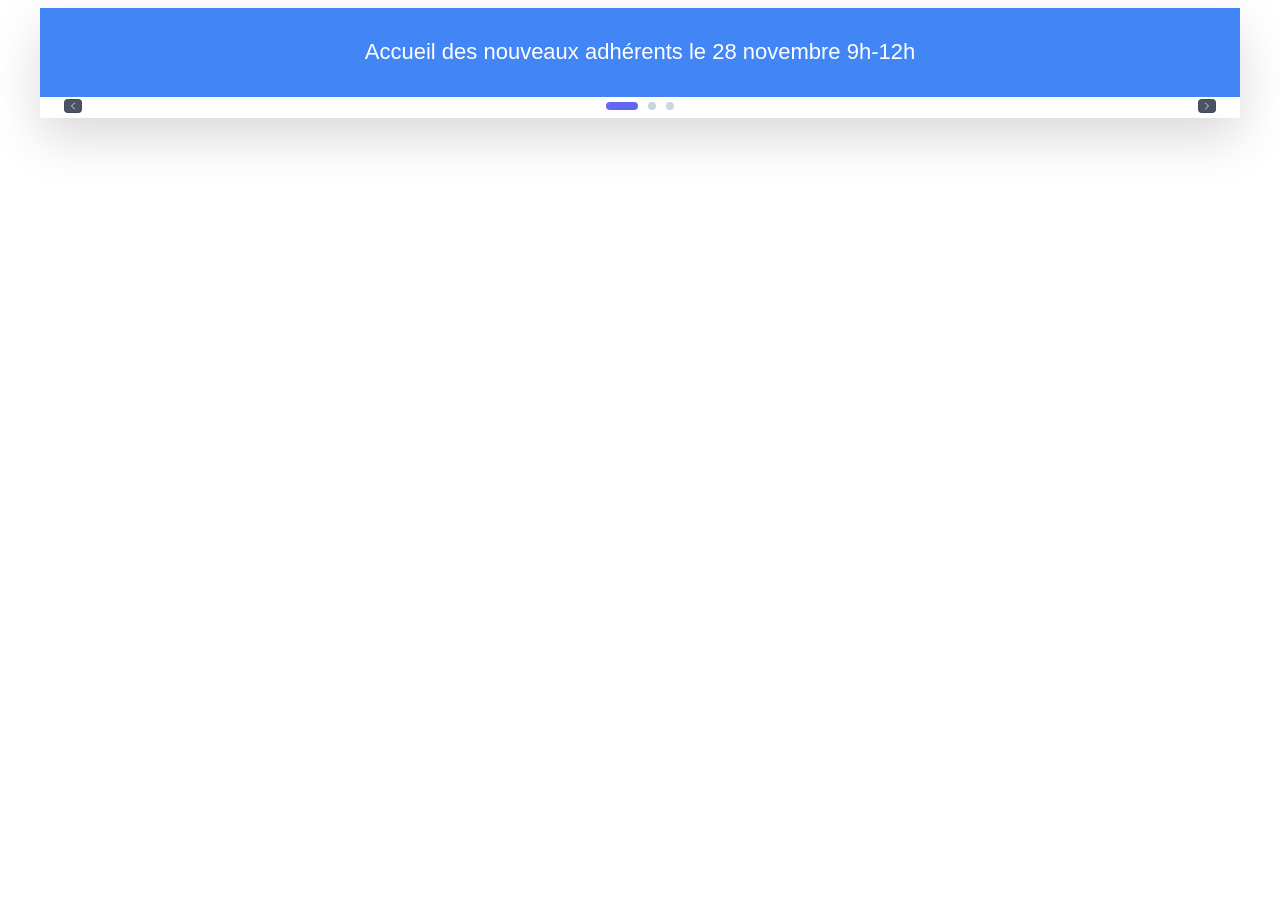
<file: index.html>
<!DOCTYPE html>
  <html lang="fr">
  <head>
    <meta charset="UTF-8">
    <meta name="viewport" content="width=device-width, initial-scale=1.0">
    <title>Carrousel animé 27112026 18:41</title>
    <link rel="stylesheet" href="style.css">
    <script async src="https://www.googletagmanager.com/gtag/js?id=G-N63RBPCESD"></script>
      <script>
        window.dataLayer = window.dataLayer || [];
        function gtag(){dataLayer.push(arguments);}
        gtag('js', new Date());
        gtag('config', 'G-N63RBPCESD');
    </script>
    </head> 
  <body>
    <div class="carousel" id="carousel">  
        <!-- Annonce = 1 -->
        <section class="slide active" style="background-color:RGB(66, 133, 244);">
          
          <p-std>Accueil des nouveaux adhérents le 28 novembre 9h-12h</p-std>
        </section>  
        <!-- Annonce = 2 -->
        <section class="slide" style="background-color:RGB(255, 255, 255);">
          
          <p-std><a
            href="https://www.randocotedamour.fr/page/2056249-nos-actualites"
            target="_blank"
            rel="noopener noreferrer"
            class="boutonBleu"
            data-annonce="All">
            Toutes nos actualités
          </a></p-std>
        </section>  
        <!-- Annonce = 3 -->
        <section class="slide" style="background-color:RGB(66, 133, 244);">
          
          <p-std>Le programme des Randos Patrimoine est arrivé  >>><a
            href="https://www.randocotedamour.fr/articles/224869-randos-patrimoine"
            target="_blank"
            rel="noopener noreferrer"
            class="mon-lien"
            data-annonce="Rando_Patrimoine">
             Consulter
          </a></p-std>
        </section>
     <!-- Navigation et Puces -->
    <div class="carousel-nav">
      
      <!-- Bouton Précédent -->
      <button id="prevBtn" aria-label="Diapositive précédente" class="btn-nav">
        <svg class="icon" viewBox="0 0 24 24" fill="none" stroke="currentColor" stroke-width="2" stroke-linecap="round" stroke-linejoin="round">
          <polyline points="15 18 9 12 15 6"></polyline>
        </svg>
      </button>
   <!-- Indicateurs / Points (Dots) -->
      <div class="dots-container" id="dots-container"> <button class="dot active" aria-label="Aller à la slide 1" data-index="0"></button> <button class="dot" aria-label="Aller à la slide 2" data-index="1"></button> <button class="dot" aria-label="Aller à la slide 3" data-index="2"></button></div>
      <!-- Bouton Suivant -->
      <button id="nextBtn" aria-label="Diapositive suivante" class="btn-nav">
        <svg class="icon" viewBox="0 0 24 24" fill="none" stroke="currentColor" stroke-width="2" stroke-linecap="round" stroke-linejoin="round">
          <polyline points="9 18 15 12 9 6"></polyline>
        </svg>
      </button>
    </div> 
  </div>
  
    <script src="script.js"></script>
    </body>
  </html>
</file>
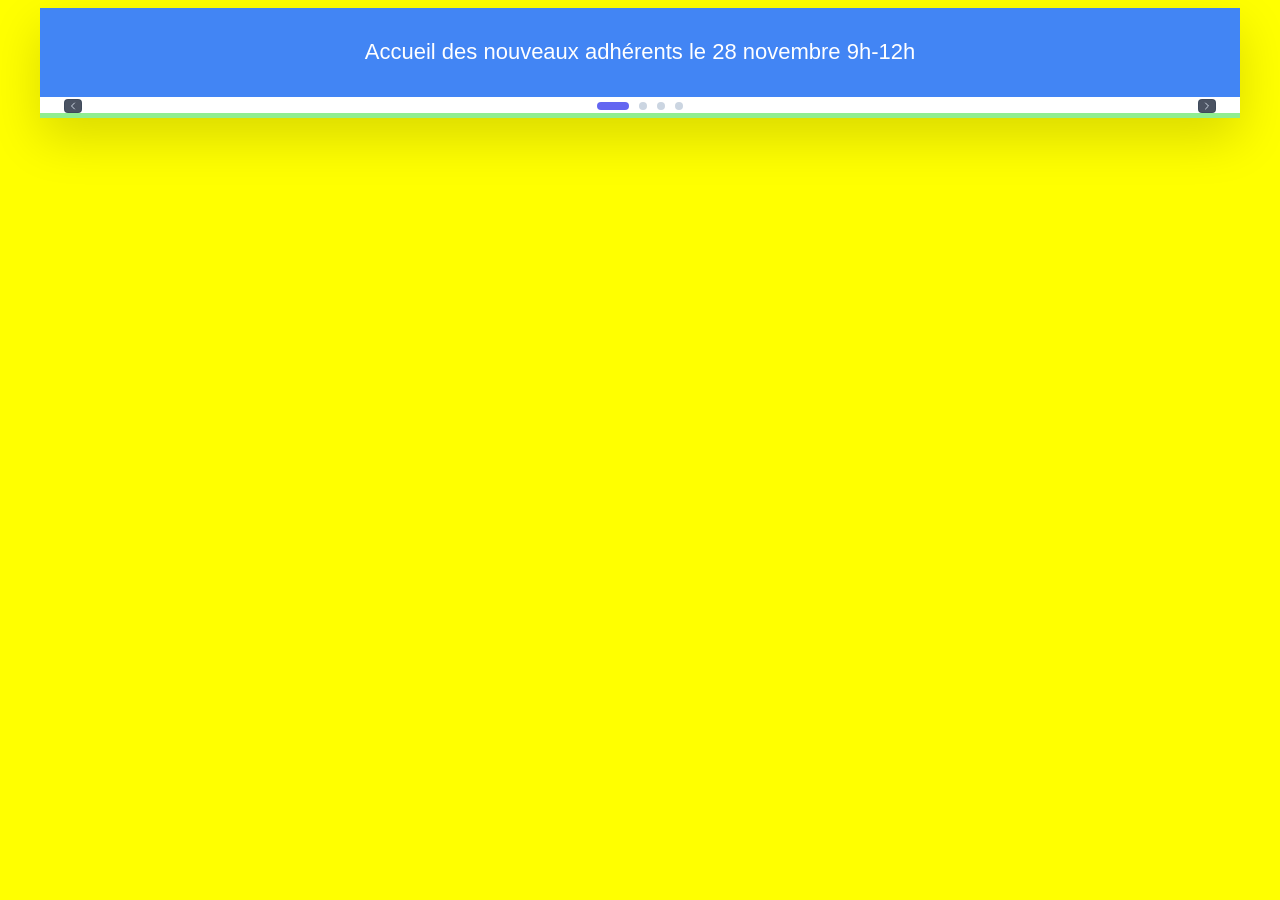
<file: test.html>
<!DOCTYPE html>
  <html lang="fr">
  <head>
    <meta charset="UTF-8">
    <meta name="viewport" content="width=device-width, initial-scale=1.0">
    <title>Carrousel animé 26112026 18:26</title>
    <link rel="stylesheet" href="style.css">
    <script async src="https://www.googletagmanager.com/gtag/js?id=G-N63RBPCESD"></script>
      <script>
        window.dataLayer = window.dataLayer || [];
        function gtag(){dataLayer.push(arguments);}
        gtag('js', new Date());
        gtag('config', 'G-N63RBPCESD');
    </script>
    </head> 
    <body style="background-color: #ffff00;" >
      <div class="carousel" style="background-color: lightgreen;" id="carousel">  
        <!-- Annonce = 1 -->
        <section class="slide active" style="background-color:RGB(66, 133, 244);">
          
          <p-std>Accueil des nouveaux adhérents le 28 novembre 9h-12h</p-std>
        </section>  
        <!-- Annonce = 2 -->
        <section class="slide" style="background-color:RGB(255, 255, 255);">
          
          <p-std><a
            href="https://www.randocotedamour.fr/page/2056249-nos-actualites"
            target="_blank"
            rel="noopener noreferrer"
            class="boutonBleu"
            data-annonce="All">
            Toutes nos actualités
          </a></p-std>
        </section>  
        <!-- Annonce = 3 -->
        <section class="slide" style="background-color:RGB(66, 133, 244);">
          
          <p-std>Le programme des Randos Patrimoine est arrivé  >>><a
            href="https://www.randocotedamour.fr/articles/224869-randos-patrimoine"
            target="_blank"
            rel="noopener noreferrer"
            class="mon-lien"
            data-annonce="Rando_Patrimoine">
             Consulter
          </a></p-std>
        </section>  
        <!-- Annonce = 4 -->
        <section class="slide" style="background-color:RGB(0, 0, 255);">
          
          <p-std><a href="https://www.randocotedamour.fr/page/2056249-nos-actualites"
   style="display:inline-block;
          padding:12px 24px;
          background:#007bff;
          color:white;
          text-decoration:none;
          border-radius:8px;">
    Accéder à la page
</a><a
            href="https://www.randocotedamour.fr/collect/description/772373-q-presentation-du-site-rca"
            target="_blank"
            rel="noopener noreferrer"
            class=""
            data-annonce="Test 1">
            
          </a></p-std>
        </section>
     <!-- Navigation et Puces -->
    <div class="carousel-nav">
      
      <!-- Bouton Précédent -->
      <button id="prevBtn" aria-label="Diapositive précédente" class="btn-nav">
        <svg class="icon" viewBox="0 0 24 24" fill="none" stroke="currentColor" stroke-width="2" stroke-linecap="round" stroke-linejoin="round">
          <polyline points="15 18 9 12 15 6"></polyline>
        </svg>
      </button>
   <!-- Indicateurs / Points (Dots) -->
      <div class="dots-container" id="dots-container"> <button class="dot active" aria-label="Aller à la slide 1" data-index="0"></button> <button class="dot" aria-label="Aller à la slide 2" data-index="1"></button> <button class="dot" aria-label="Aller à la slide 3" data-index="2"></button> <button class="dot" aria-label="Aller à la slide 4" data-index="3"></button></div>
      <!-- Bouton Suivant -->
      <button id="nextBtn" aria-label="Diapositive suivante" class="btn-nav">
        <svg class="icon" viewBox="0 0 24 24" fill="none" stroke="currentColor" stroke-width="2" stroke-linecap="round" stroke-linejoin="round">
          <polyline points="9 18 15 12 9 6"></polyline>
        </svg>
      </button>
    </div> 
  </div>
  
    <script src="script.js"></script>
    </body>
  </html>
</file>
<file: style.css>
<style>
    * {
      margin: 0;
      padding: 0;
      box-sizing: border-box;
    }
    
    body {
      display: flex;         /* Utilise Flexbox pour la mise en page générale */
      justify-content: center; /* Centre le contenu horizontalement */
      align-items: center;   /* Centre le contenu verticalement */
      /*padding: 1px;          Espace de sécurité autour du contenu sur petits écrans               !!!!!!! */
      font-family: Arial, sans-serif; /* Police d'écriture principale */
      background: #ffffff;   /* Couleur de fond de la page (gris très clair) */
    }

    /* --------------------------------------------------
       CONTENEUR PRINCIPAL DU CARROUSEL
       -------------------------------------------------- */
    .carousel {
      width: 100%;           /* Occupe toute la largeur disponible */
      max-width: 1200px;      /* Limite la largeur maximale */
      height: 110px;         /* Hauteur globale fixe */ 
      overflow: hidden;      /* Masque tout contenu qui dépasserait du conteneur */
      /*border-radius: 24px;   /* Arrondit les angles du carrousel */
      box-shadow: 0 20px 50px rgba(0, 0, 0, 0.15); /* Ombre portée douce */
      background: #ffffff;
      padding-bottom: 0px;
    }

    /* --------------------------------------------------
       STYLES DES DIAPOSITIVES (Slides)
       -------------------------------------------------- */
    .slide {
      display: none;          /* Masque les diapositives par défaut */
      height: 85px;
      padding: 2px;          /* Espacement interne */
      color: white;           /* Couleur du texte en blanc */
      text-align: center;     /* Centre le texte */                    
      align-items: center;    /* Centre les enfants verticalement */
      justify-content: center;/* Centre les enfants horizontalement */
      gap: 50px;              /* Espace entre chaque élément */
      animation: fadeIn 0.4s ease; /* Animation d'apparition fluide */
    }

    .slide.active {
      display: flex;
    }

    /* Titres dans les slides */
    .slide h2, .slide h3 {
      font-size: clamp(22px, 4vw, 32px);
      line-height: 1.2;
    }

    /* Paragraphes dans les slides */
    .slide p-std {
      max-width: 900px;       /* Limite la largeur du texte pour la lisibilité */
      font-size: 22px;
      line-height: 1.1;       /* espacement des lignes */
    }
  .slide p-small {
      max-width: 900px;       /* Limite la largeur du texte pour la lisibilité */
      font-size: 18px;
      line-height: 1.1;       /* espacement des lignes */
    }

    /* Images intégrées dans les slides */
    .slide img {
      width: 100px;      / * avant = 100%*/
      max-width: 100px;       /* Largeur maximale de l'image */
      height: 50px;           /* Hauteur fixe de l'image */
      object-fit: contain;    /* avnt = cover */ /* Conserve le ratio de l'image sans la déformer */
      /*object-position:left 50px;  !!!!!!!!!!!!!!!!!!!!!!*/
      border-radius: 12px;    /* Arrondit les coins de l'image */
      background: rgba(255,255,255,0.15);
      flex-shrink: 0;
      display: block;            /*!!!!!!!!!!!! ???????????*/ 
    }

    /* Style par défaut (text-white) */
    .mon-lien {
      color: #ffffff;
      text-decoration: underline; 
    }

    /* Style au survol  */
    .mon-lien:hover {
       font-weight: bold;
    }

   /* Bouton */ 
   .boutonBleu {
     border: 0;
     padding: 20px 20px;
     text-align: center;
     text-decoration: none; 
     color: white;
     text-shadow: 1px 1px 1px black;
     border-radius: 10px;
     background-color: #0972C8;
     background-image: linear-gradient(
       to top left,
       rgb(0 0 0 / 0.2),
       rgb(0 0 0 / 0.2) 30%,
       transparent
     );
     box-shadow:
       inset 2px 2px 3px rgb(255 255 255 / 0.6),
       inset -2px -2px 3px rgb(0 0 0 / 0.6);
   }
   
   .boutonBleu:hover {
     background-color: red;
   }


    /* --------------------------------------------------
       NAVIGATION ET BOUTONS
       -------------------------------------------------- */
    .carousel-nav {
      display: flex;
      align-items: center;
      justify-content: space-between;
      background-color: #ffffff;        /* avant : #eeeeee*/
      padding-top: 2px;
      margin-top: 0px;
      padding-left: 24px; 
      padding-right: 24px;
    }

    /* Boutons de navigation (Précédent / Suivant) */
    .btn-nav {
      display: inline-flex;
      align-items: center;
      justify-content: center;
      padding: 0px;                                     /* 2 avant !!!!!!!!!!!!!!!!!!!!!!!! */
      border-radius: 4px;
      background-color: rgba(30, 41, 59, 0.8); /* slate-800 */
      color: #cbd5e1; /* slate-300 */
      border: 1px solid rgba(51, 65, 85, 0.5); /* slate-700/50 */
      cursor: pointer;
      transition: all 0.2s ease;
    }

    .btn-nav:hover:not(:disabled) {
      background-color: rgba(51, 65, 85, 1);
      color: #ffffff;
    }

    .btn-nav:disabled {
      opacity: 0.35;
      cursor: not-allowed;
    }

    .btn-nav:focus {
      outline: none;
      box-shadow: 0 0 0 2px rgba(99, 102, 241, 0.5);
    }

    .btn-nav:active:not(:disabled) {
      transform: scale(0.95);
    }

    /* Taille des icônes SVG */
    .btn-nav .icon {
      width: 16px;
      height: 12px;
    }

    /* Conteneur des puces (Dots) */
    .dots-container {
      display: flex;
      align-items: center;
      gap: 10px;                /* espacement des puces */
    }

    /* Puces de navigation */
    .dot {
      width: 8px;
      height: 8px;
      border: none;
      border-radius: 9999px;
      background-color: #cbd5e1; /* slate-300 */
      cursor: pointer;
      transition: all 0.3s ease;
      padding: 0;
    }

    .dot:hover {
      background-color: #64748b; /* slate-500 */
    }

    /* Puce active */
    .dot.active {
      width: 32px;
      background-color: #6366f1; /* indigo-500 */
    }

    /* --------------------------------------------------
       ANIMATIONS & RESPONSIVE
       -------------------------------------------------- */
    @keyframes fadeIn {
      from {
        opacity: 0;
        transform: translateY(8px);
      }
      to {
        opacity: 1;
        transform: translateY(0);
      }
    }

 @media (max-width: 480px) {
  .carousel {
    height: 120px; /* Réduit la hauteur totale */
    padding-bottom: 0;
  }

  .carousel-nav {
    margin-top: 0;
    padding-top: 2px;
    padding-bottom: 0;
  }

  .slide {
    height: 90px; /* Avant : 100px */
    min-height: 0;
    flex-direction: row;                       /* Pour aligner image et texte */
    padding: 1px 2px;
    gap: 3px;
  }

  .slide img {
    height: 25px; /* Avant : 35px */
    max-width: 60px;
  }

  .slide h2,
  .slide h3 {
    font-size: 18px;
    line-height: 1.1;
  }

  .slide p {
    font-size: 11px; /* Avant : 15px */
    line-height: 1.1;
  }

  .slide .p-small {
    font-size: 6px;
    line-height: 1.1;
  }

  .carousel-nav {
    margin-top: 0;
    padding-top: 1;
  }
 }   

  </style>
</file>
